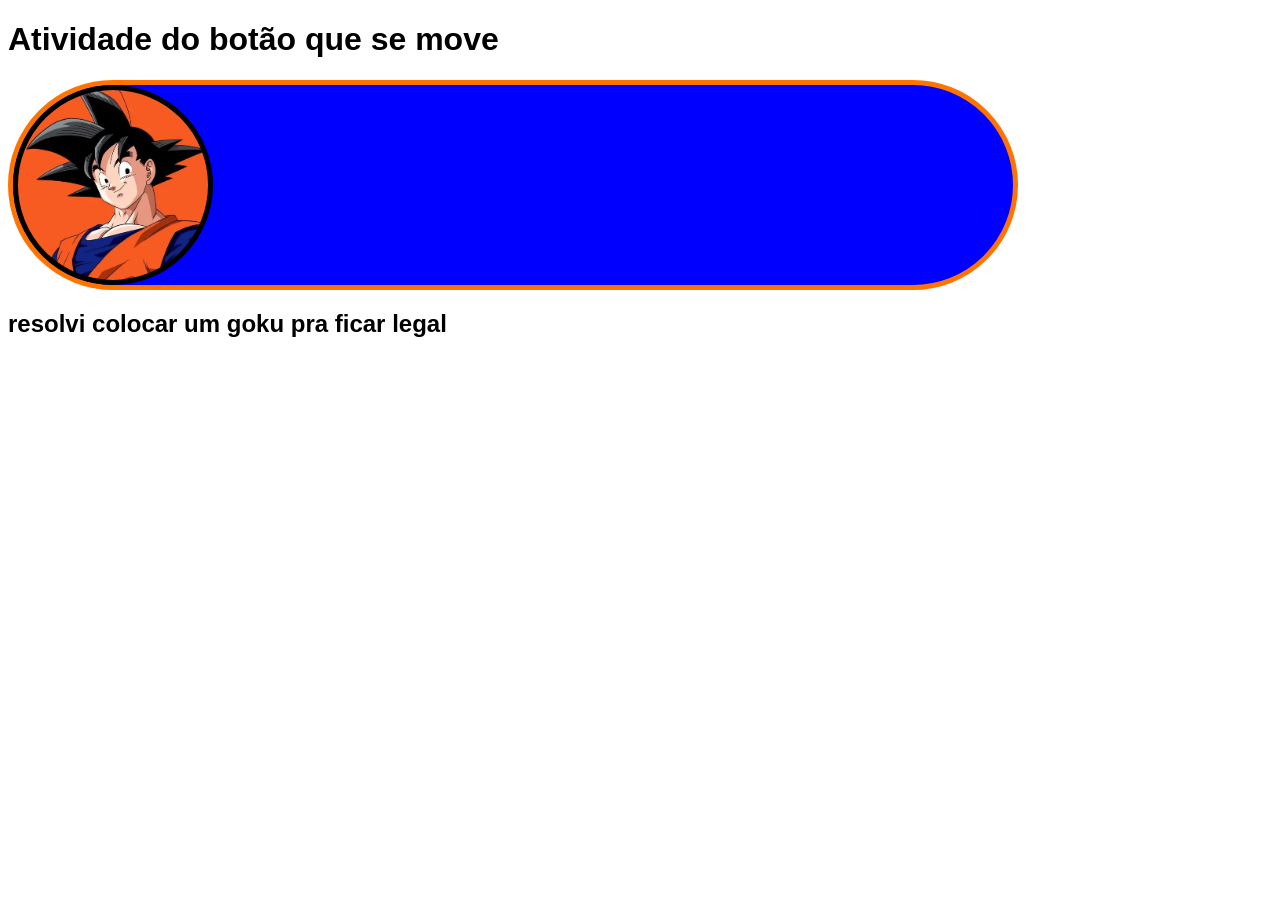
<file: BotaoQueSeMove/index.html>
<!DOCTYPE html>
<html lang="pt-BR">
<head>
    <meta charset="UTF-8">
    <title>Atividade</title>
    <link rel="stylesheet" href="style.css">
    <script src="code.js" defer></script>
</head>
<body>
    <h1><strong>Atividade do botão que se move</strong></h1>
    <div class="path">
        <div class="bullet">

        </div>
    </div>
    <h2>resolvi colocar um goku pra ficar legal</h2>
</body>
</html>
</file>
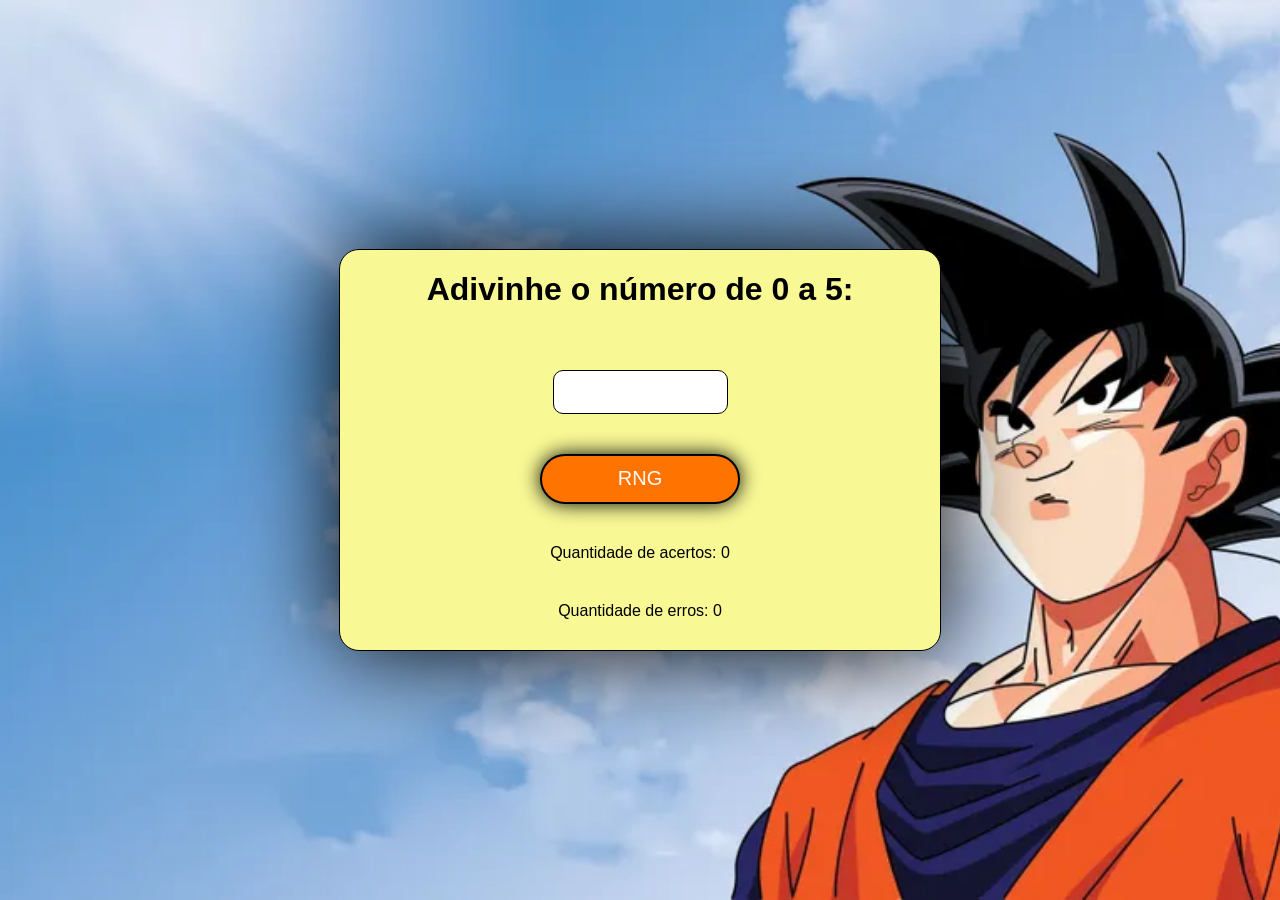
<file: BotaoRNG/index.html>
<!DOCTYPE html>
<html lang="pt-BR">
<head>
    <meta charset="UTF-8">
    <title>RNG</title>
    <link rel="stylesheet" href="style.css">
    <script src="script.js" defer></script>
</head>
<body>
    <div class="container">
        <h1>Adivinhe o número de 0 a 5:</h1>
        <input type="number" class="number" id="number">
        <button class="rng">RNG</button>
        <div class="acertos">Quantidade de acertos: 0</div>
        <div class="erros">Quantidade de erros: 0</div>
    </div>
</body>
</html>
</file>
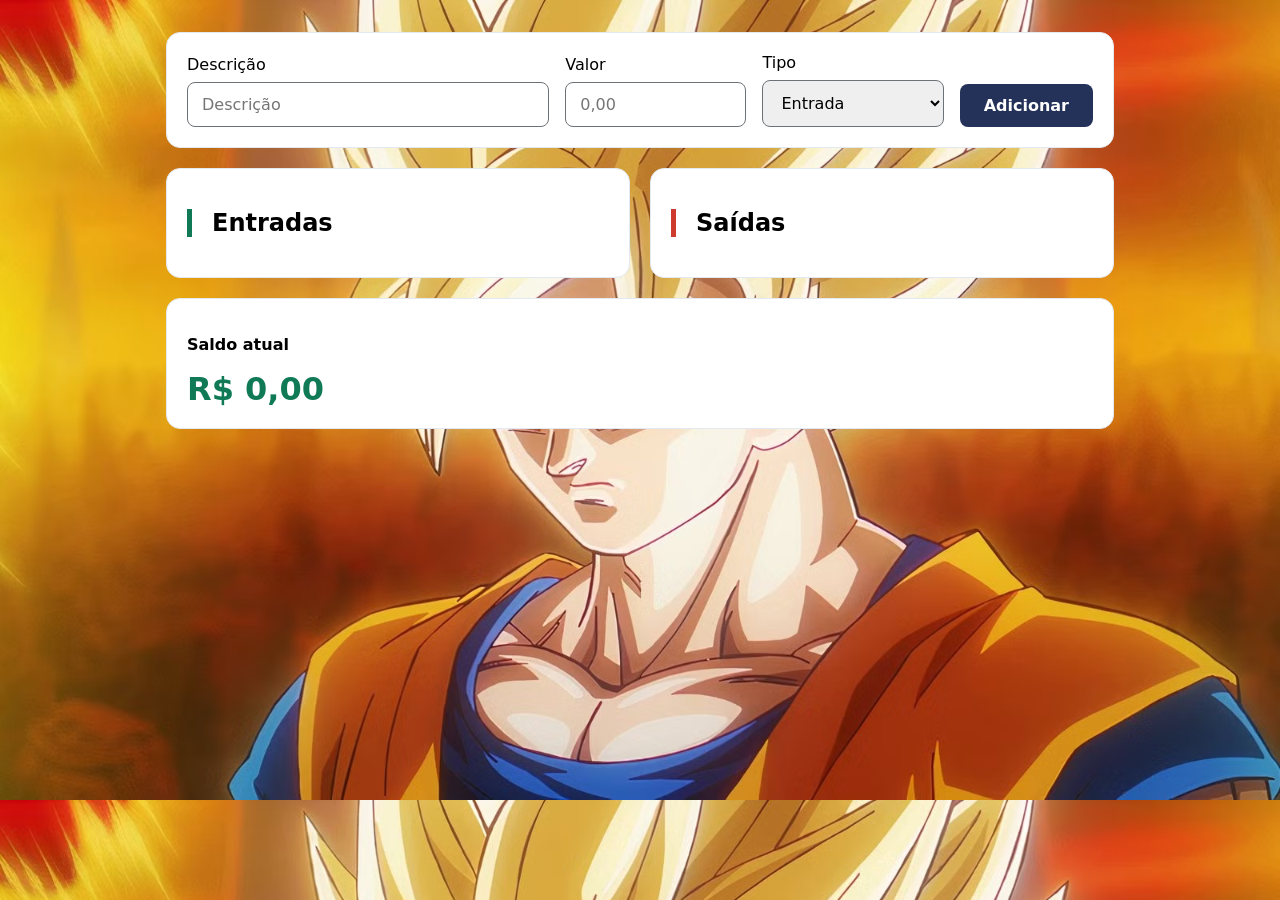
<file: ExtratoBancario/index.html>
<!doctype html>
<html lang="pt-BR">
  <head>
    <meta charset="UTF-8" />
    <meta name="viewport" content="width=device-width, initial-scale=1" />
    <title>Controle Financeiro</title>
    <link rel="stylesheet" href="style.css" />
    <script defer type="module" src="script.js"></script>
  </head>
  <body>
    <main class="app">
      <section class="card">
        <form class="form" id="form">
          <div class="field">
            <label for="desc">Descrição</label>
            <input id="desc" type="text" placeholder="Descrição" />
          </div>
          <div class="field">
            <label for="valor">Valor</label>
            <input
              id="valor"
              type="number"
              inputmode="decimal"
              step="0.01"
              min="0.01"
              placeholder="0,00"
            />
          </div>
          <div class="field">
            <label for="tipo">Tipo</label>
            <select id="tipo">
              <option value="entrada">Entrada</option>
              <option value="saida">Saída</option>
            </select>
          </div>
          <button class="btn" type="submit">Adicionar</button>
        </form>
      </section>

      <div class="columns">
        <section class="card card-in">
          <h2>Entradas</h2>
          <ul id="list-in"></ul>
        </section>
        <section class="card card-out">
          <h2>Saídas</h2>
          <ul id="list-out"></ul>
        </section>
      </div>

      <section class="card" id="balance">
        <p>Saldo atual</p>
        <strong id="saldo">R$ 0,00</strong>
      </section>
    </main>
  </body>
</html>
</file>
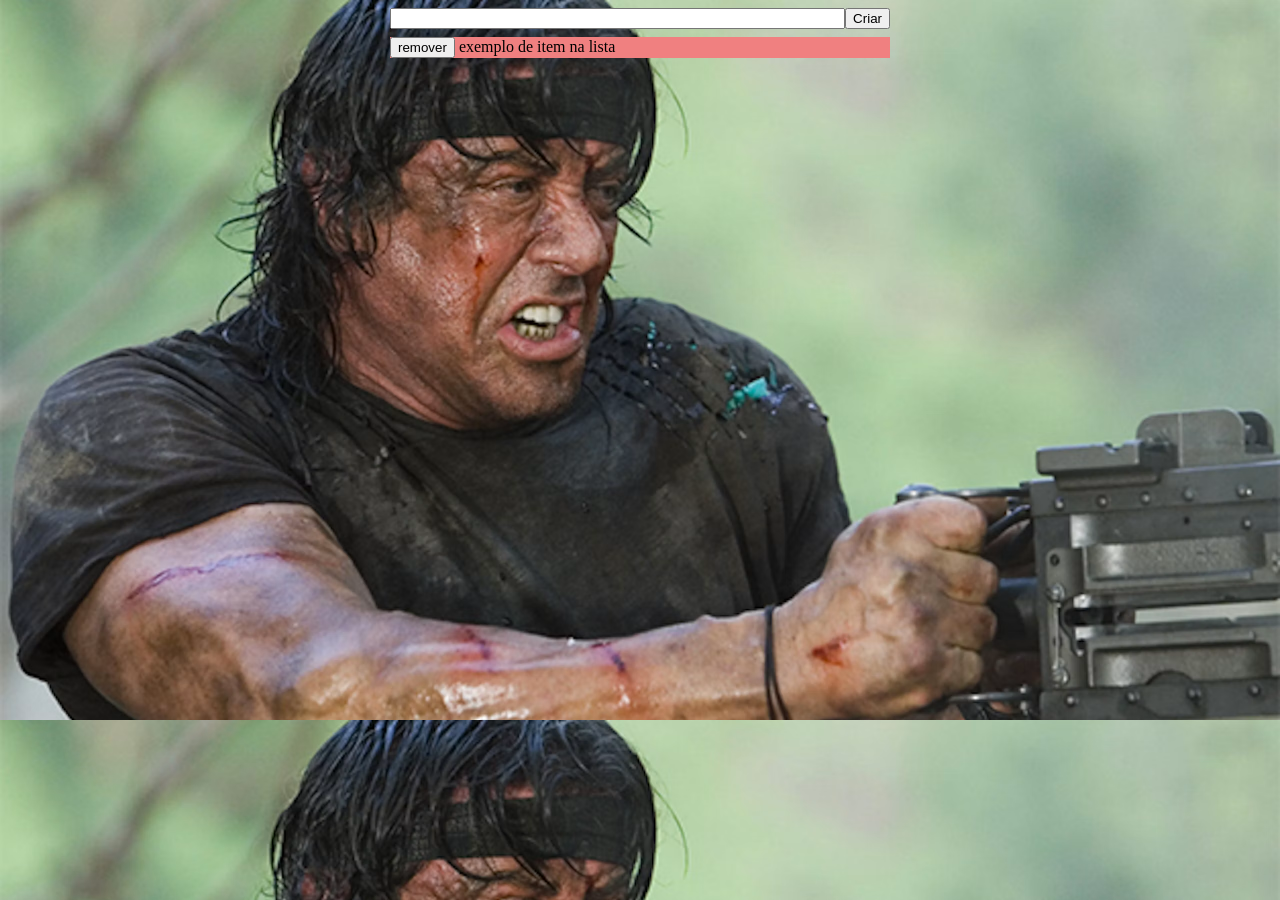
<file: lista-de-tarefas/index.html>
<!DOCTYPE html>
<html lang="pt-BR">
<head>
    <meta charset="UTF-8">
    <title>Lista de Tarefas</title>
    <link rel="stylesheet" href="style.css">
    <script defer type="module" src="code.js"></script>
</head>
<body>

    <form>
        <input name="item" type="text">
        <button>Criar</button>
    </form>

    <ul>
        <li>
            <button>remover</button>
            <span>exemplo de item na lista</span>
        </li>
    </ul>
    
</body>
</html>
</file>
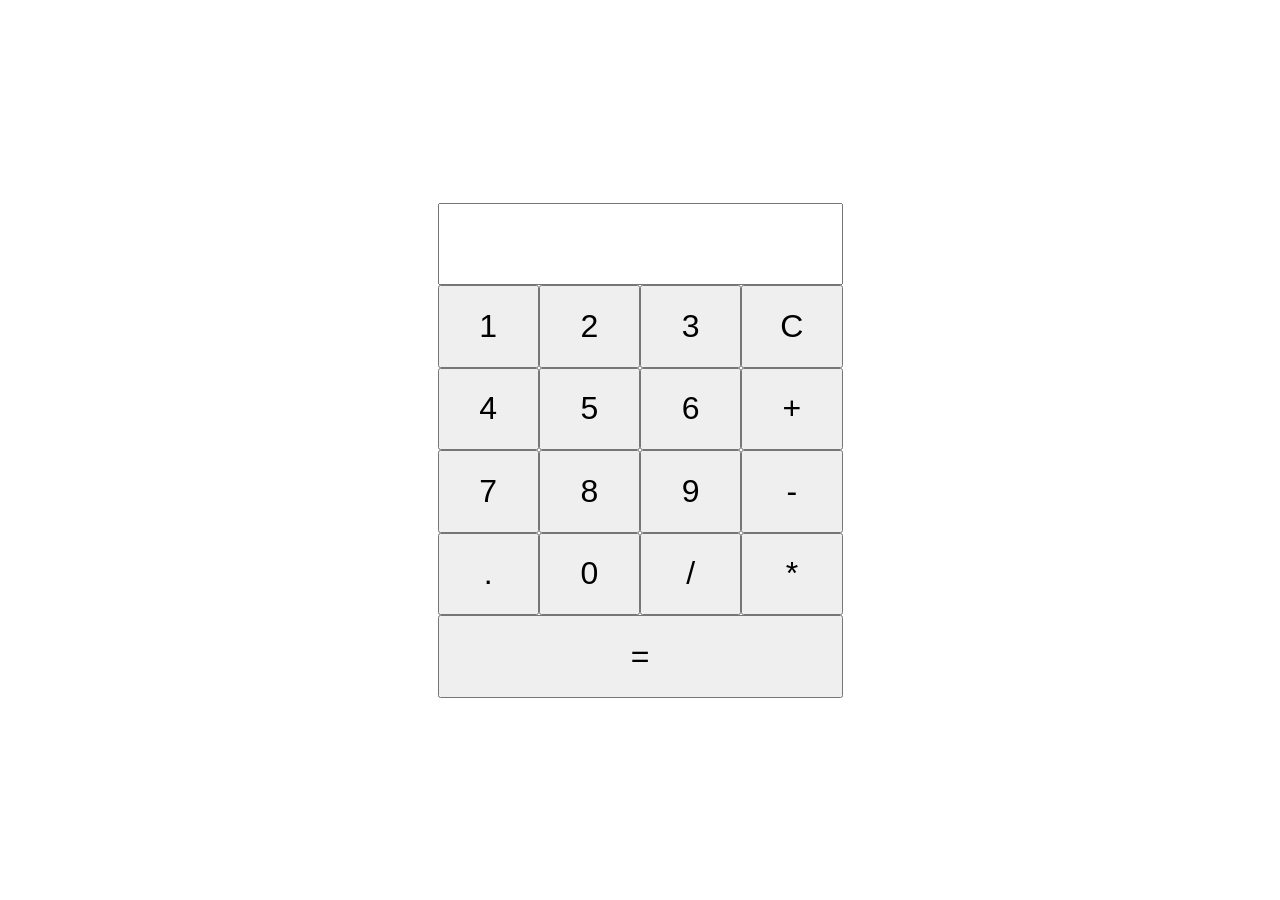
<file: Matemáquina/index.html>
<!DOCTYPE html>
<html lang="en">
<head>
    <meta charset="UTF-8">
    <meta name="viewport" content="width=device-width, initial-scale=1.0">
    <title>Calculadora</title>
    <link rel="stylesheet" href="main.css">
    <script defer src="main.js"></script>
</head>
<body>
    <div class="calc">
        <input type="text">
        <button class="bt_num bt_num_1">1</button>
        <button class="bt_num">2</button>
        <button class="bt_num">3</button>
        <button class="reset">C</button>
        <button class="bt_num">4</button>
        <button class="bt_num">5</button>
        <button class="bt_num">6</button>
        <button class="mais">+</button>
        <button class="bt_num">7</button>
        <button class="bt-num">8</button>
        <button class="bt_num">9</button>
        <button class="menos">-</button>
        <button class="ponto">.</button>
        <button class="bt_num">0</button>
        <button class="div">/</button>
        <button class="vezes">*</button>
        <button class="igual">=</button>
    </div>
</body>
</html>
</file>
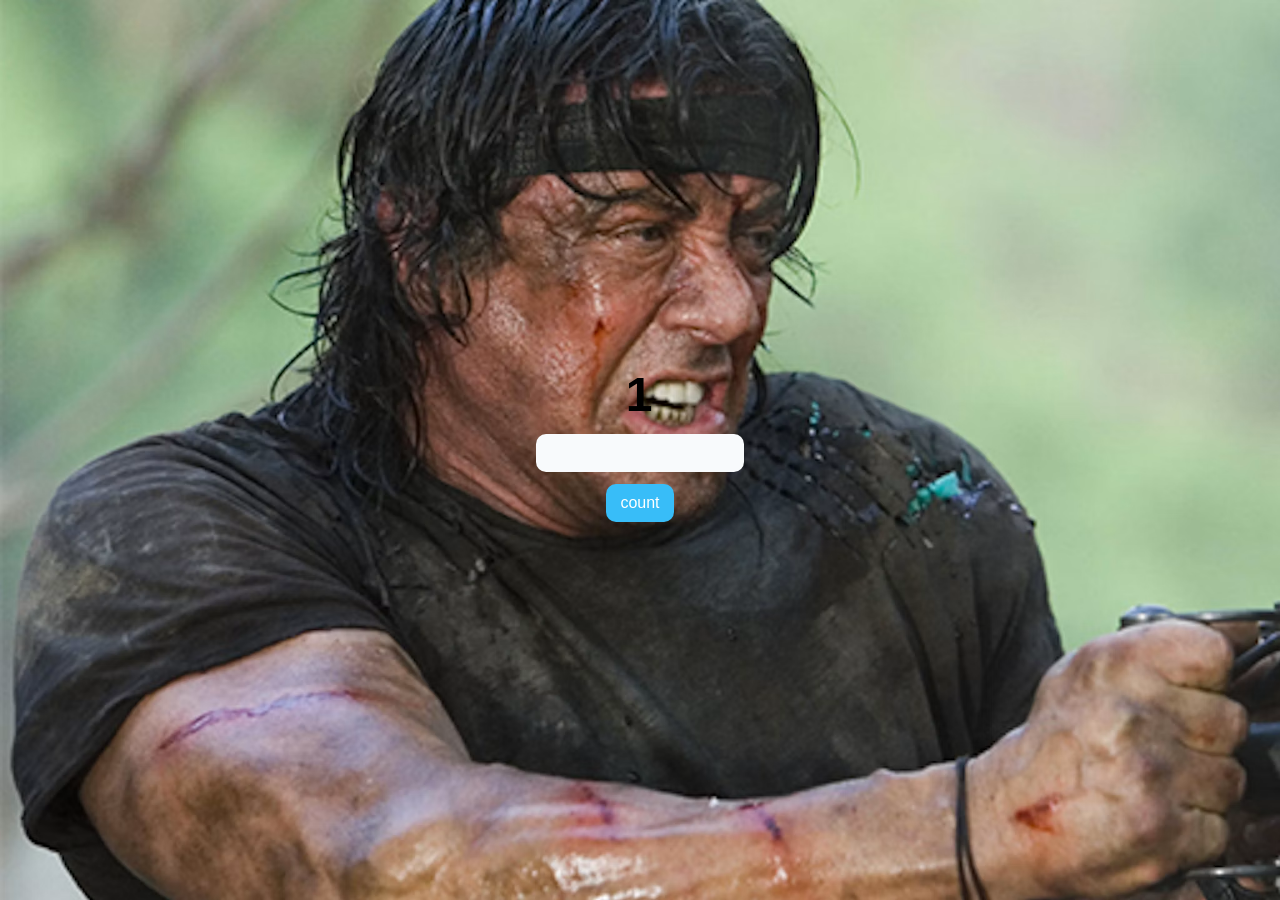
<file: timerWD/index.html>
<!doctype html>
<html lang="pt-BR">
  <head>
    <meta charset="UTF-8" />
    <title>Tempo</title>
    <link rel="stylesheet" href="style.css" />
    <script type="module" src="script.js"></script>
  </head>
  <body>
    <div class="tempo"></div>
    <input class="inp" type="number" />
    <button class="act">count</button>
    <ul class="lst"></ul>
  </body>
</html>
</file>
<file: BotaoQueSeMove/style.css>
* {
    font-family: Arial, Helvetica, sans-serif;
}

.path {
    width: 1000px;
    height: 200px;
    background-color: blue;
    border: 5px solid rgb(255, 115, 0);
    border-radius: 10rem;
    display: flex;
}

.bullet {
    width: 200px;
    height: 200px;
    border: 5px solid black;
    border-radius: 10rem;

    background-image: url(src/goku.png);
    background-size: cover;
    box-sizing: border-box;
    flex-shrink: 0;

    position: relative;
    left: 0;
    transition: 1s;
}

.bullet.move-right {
    left: 100%;
    transform: translateX(-100%);

    background-image: url(src/goku_ssj1.png);
    border: 5px solid rgb(216, 205, 47);
}
</file>
<file: BotaoRNG/style.css>
html, body {
  margin: 0px;
  height: 100vh;
  font-family:Arial, Helvetica, sans-serif;
  background-image: url(./GokuBG.png);
  background-size: cover;
}

body {
    display: grid;
    place-items: center;
}

.container {
  display: flex;
  align-items: center;
  flex-direction: column;
  gap: 40px;
  height: 400px;
  width: 600px;
  border: 1px solid black;
  border-radius: 20px;
  box-shadow: 0 0 100px rgb(0, 0, 0);
  background-color: rgb(248, 248, 149);
}

.number {
  height: 40px;
  border-radius: 10px;
  border: 1px solid black;
}

.rng {
  width: 200px;
  height: 50px;
  font-size: 20px;
  color: rgb(252, 252, 252);
  background-color: rgb(255, 115, 0);
  border: 2px solid rgb(0, 0, 0);
  border-radius: 30px;
  box-shadow: 0 0 20px rgb(0, 0, 0);
  transition: all 0.3s ease;

  &:active {
    transform: translate(0px, 5px);
    background-color: rgb(50, 113, 209);
    color: black;
  }
}
</file>
<file: ExtratoBancario/style.css>
* {
  box-sizing: border-box;
}

:root {
  --fundo: #f5f8fb;
  --card: #ffffff;
  --borda: #e3e9f0;
  --borda-campo: #6d7277;
  --texto: #12204a;
  --verde: #0f7a55;
  --vermelho: #cf3a2e;
  --verm-claro: #fde8e6;
  --azul: #243158;
}

.app {
  max-width: 980px;
  margin: 0 auto;
  display: grid;
  gap: 20px;
  padding: 24px 16px;
}

body {
  font-family: system-ui, sans-serif;
  background-image: url(./goku.png);
  background-size: cover;
}

.card {
  background-color: var(--card);
  border-radius: 14px;
  border: 1px solid var(--borda);
  padding: 20px;
}

.form {
  display: grid;
  gap: 16px;
  grid-template-columns: 2fr 1fr 1fr auto;
  align-items: end;

  .field {
    display: grid;
    gap: 8px;

    input,
    select {
      padding: 12px 14px;
      border: 1px solid var(--borda-campo);
      border-radius: 8px;
      font: inherit;
      width: 100%;
    }
  }
  button {
    background-color: var(--azul);
    color: white;
    font: inherit;
    font-weight: bold;
    border: 0;
    border-radius: 8px;
    padding: 12px 24px;
    cursor: pointer;
  }
}

.columns {
  display: grid;
  grid-template-columns: 1fr 1fr;
  gap: 20px;

  .card-in {
    h2 {
      border-left-color: var(--verde);
    }
    .valor {
      color: var(--verde);
      font-weight: bold;
    }
  }
  .card-out {
    h2 {
      border-left-color: var(--vermelho);
    }
    .valor {
      color: var(--vermelho);
      font-weight: bold;
    }
  }
}
.columns h2 {
  border-left: 5px solid;
  padding-left: 20px;
}

ul {
  padding: 0;
  margin: 0;

  li {
    list-style: none;
    display: flex;
    align-items: center;
    gap: 8px;
    border-bottom: 1px solid var(--borda);
    padding: 12px 0;

    button {
      width: 32px;
      height: 32px;
      border: 0;
      border-radius: 8px;
      cursor: pointer;
      background-color: var(--verm-claro);
      color: var(--vermelho);
      font: inherit;
      font-weight: bold;
    }
  }

  .desc {
    flex: 1;
  }
}

#balance p {
  font-weight: bold;
}
#saldo {
  font-size: 2rem;
  color: var(--verde);
}
</file>
<file: lista-de-tarefas/style.css>
* {
    box-sizing: border-box;
}

body {
    background-image: url(./rambo.png);
    background-size: cover;
}

form, ul {
    margin: 0 auto;
    width: 500px;
}

form {
    display: flex;
    margin-bottom: .5rem;

    input {
        flex-grow: 1;
    }
}

ul {
    padding: 0;
}

ul li {
    margin: 0;
    padding: 0;
    list-style: none;
}

ul > :nth-child(odd) {
    background-color: lightcoral;
}

ul > :nth-child(even) {
    background-color: lightblue;
}
</file>
<file: Matemáquina/main.css>
body,
html {
    height: 100vh;
    margin: 0;
    display: grid;
    place-items: center;
}

div.calc {
    display: grid;
    grid-template-columns: 1fr 1fr 1fr 1fr;

    width: 45vmin;
    height: 55vmin;

    input,
    button {
        font-size: 2rem;
    }

    input {
        grid-column: -1 / 1;
        text-align: right;
    }
    button.igual {
        grid-column: -1 / 1;
    }

}
</file>
<file: timerWD/style.css>
body {
  margin: 0;
  min-height: 100vh;
  display: flex;
  flex-direction: column;
  align-items: center;
  justify-content: center;
  gap: 12px;
  font-family: Arial, Helvetica, sans-serif;
  background-image: url(./rambo.png);
  background-size: cover;
}

.tempo {
  font-size: 3rem;
  font-weight: 700;
  letter-spacing: 2px;
}

.inp,
.act {
  border: none;
  border-radius: 10px;
  padding: 10px 14px;
  font-size: 1rem;
}

.inp {
  width: 180px;
  background: #f8fafc;
  color: #0f172a;
}

.act {
  background: #38bdf8;
  color: white;
  cursor: pointer;
}

.lst {
  list-style: none;
  padding: 0;
  margin: 0;
  width: 220px;
}

.lst li {
  background: rgba(255, 0, 0, 0.338);
  border: 1px solid rgb(255, 0, 0);
  color: white;
  border-radius: 8px;
  padding: 8px 10px;
  margin-top: 8px;
  text-align: center;
}
</file>
